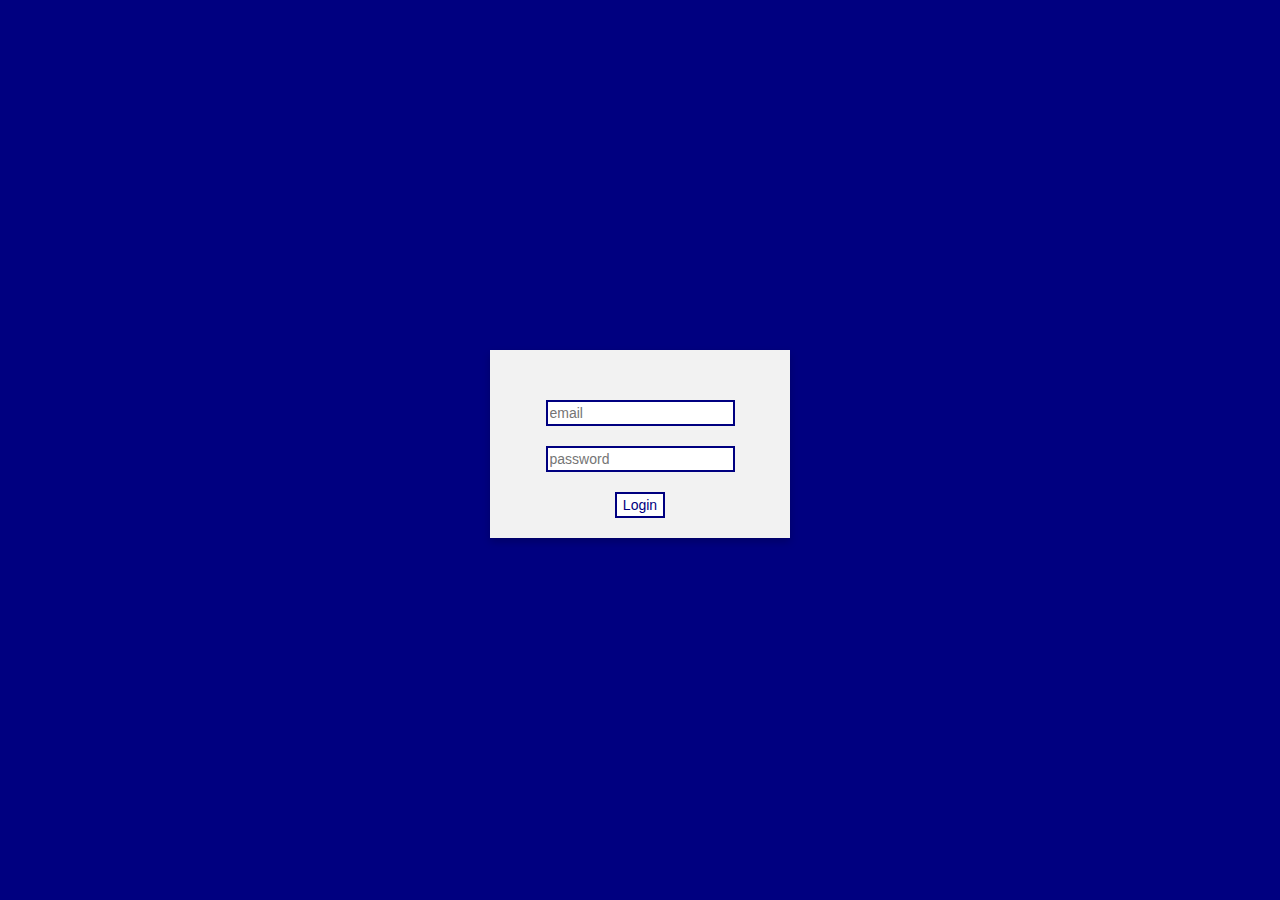
<file: login.html>
<!DOCTYPE html>
<html lang="en" dir="ltr">
  <head>
    <link rel="stylesheet" href="css/bootstrap.css" type="text/css">
    <link rel="stylesheet" href="css/login.css" type="text/css">
    <title>Login</title>
  </head>
  <body>
    <div class="form">
      <form class="login" action="login.php" method="post">
        <input type="email" name="email" value="" placeholder="email"><br><br>
        <input type="password" name="password" value="" placeholder="password"><br><br>
        <button type="button" name="button">Login</button><br><br>
      </form>
    </div>
  </body>
</html>
</file>
<file: css/login.css>
body{
  background-color: #000080;
}
button {
  background-color: white;
  color: #000080;
  border: 2px solid #000080;
}
button:hover{
  background-color: #000080;
  color: #fff;
  border: none;
}
button:focus {
  outline: 0;
}

button:active {
  outline: none;
  border: 2px solid #000080;
}
input{
  border: 2px solid #000080;
}

.form{
  position: absolute;
  width: 300px;
  height: 200px;
  z-index: 15;
  top: 50%;
  left: 50%;
  margin: -100px 0 0 -150px
}
form{
  box-shadow: 0 4px 8px 0 rgba(0, 0, 0, 0.2);
  max-width: 300px;
  margin: auto;
  text-align: center;
  font-family: arial;
  background-color: #f2f2f2;
  padding-top: 50px;
}
</file>
